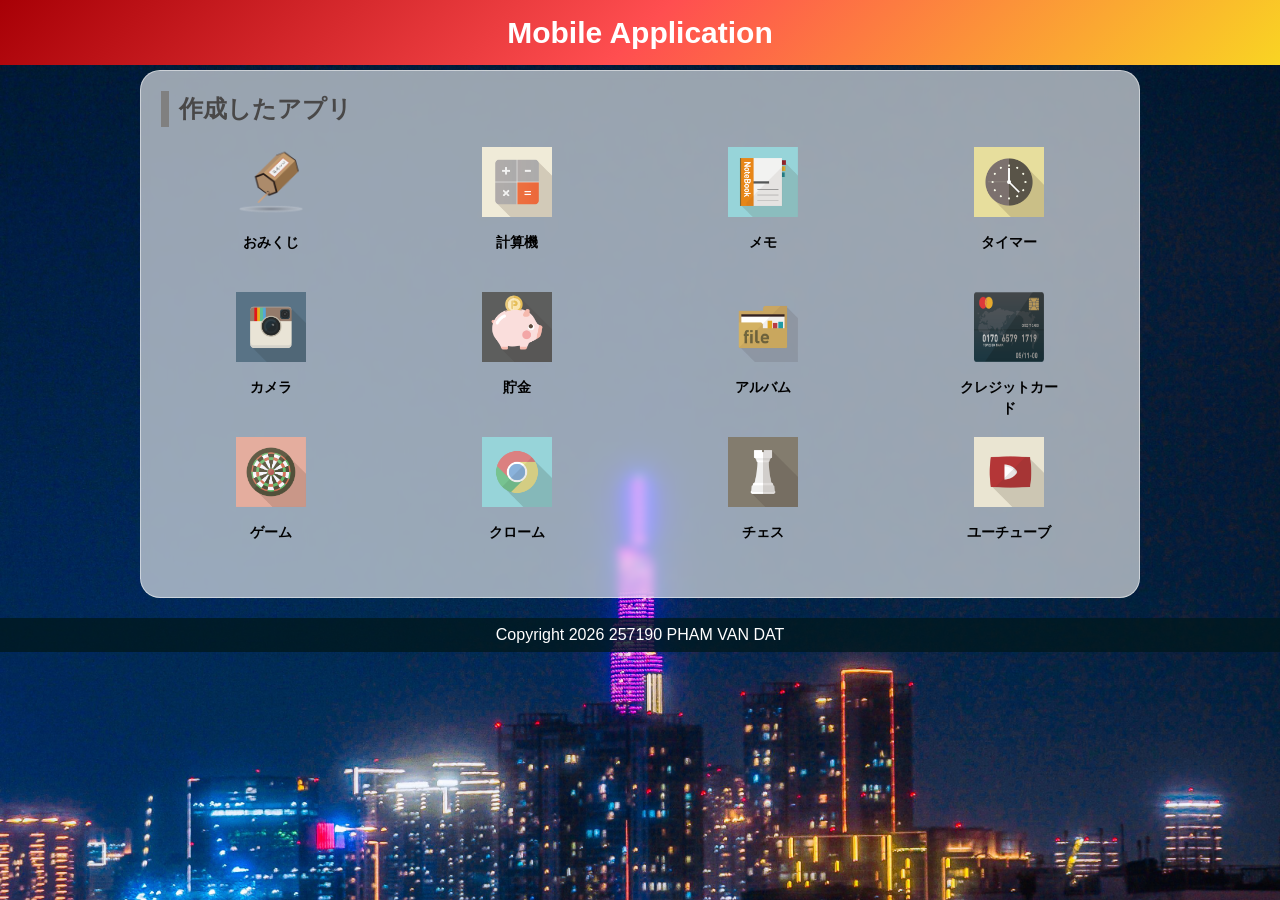
<file: index.html>
<!DOCTYPE html>
<html lang="ja">
  <head>
    <meta charset="UTF-8" />
    <title>Mobile Application</title>
    <link rel="stylesheet" href="./style.css" />
  </head>

  <body>
    <header>
      <h1>Mobile Application</h1>
    </header>

    <main>
      <div class="container">
        <h2>作成したアプリ</h2>

        <div class="sub_container">
          <div class="item01" id="omikujiApp">
            <a href="./01_omikuji01-12/omikuji.html">
              <img src="./img/omikuji3.png" alt="おみくじ" />
              <p>おみくじ</p>
            </a>
          </div>

          <div class="item01">
            <a href="#">
              <img src="./img/1.3.png" alt="計算機" />
              <p>計算機</p>
            </a>
          </div>

          <div class="item01">
            <a href="#">
              <img src="./img/1.4.png" alt="メモ" />
              <p>メモ</p>
            </a>
          </div>

          <div class="item01">
            <a href="#">
              <img src="./img/1.2.png" alt="タイマー" />
              <p>タイマー</p>
            </a>
          </div>

          <div class="item01">
            <a href="#">
              <img src="./img/1.7.png" alt="カメラ" />
              <p>カメラ</p>
            </a>
          </div>

          <div class="item01">
            <a href="#">
              <img src="./img/1.8.png" alt="貯金" />
              <p>貯金</p>
            </a>
          </div>

          <div class="item01">
            <a href="#">
              <img src="./img/1.5.png" alt="アルバム" />
              <p>アルバム</p>
            </a>
          </div>

          <div class="item01">
            <a href="#">
              <img src="./img/1.12.png" alt="クレジットカード" />
              <p>クレジットカード</p>
            </a>
          </div>

          <div class="item01">
            <a href="#">
              <img src="./img/1.6.png" alt="ゲーム" />
              <p>ゲーム</p>
            </a>
          </div>

          <div class="item01">
            <a href="#">
              <img src="./img/1.9.png" alt="クローム" />
              <p>クローム</p>
            </a>
          </div>

          <div class="item01">
            <a href="#">
              <img src="./img/1.11.png" alt="チェス" />
              <p>チェス</p>
            </a>
          </div>

          <div class="item01">
            <a href="#">
              <img src="./img/1.10.png" alt="ユーチューブ" />
              <p>ユーチューブ</p>
            </a>
          </div>
        </div>

        <div id="result"></div>
      </div>
    </main>

    <footer>
      <p>Copyright 2026 257190 PHAM VAN DAT</p>
    </footer>

    <script src="./app.js"></script>
  </body>
</html>
</file>
<file: style.css>
@charset "utf-8";

html {
  font-size: 62.5%;
}

*,
*::before,
*::after {
  box-sizing: border-box;
}

body {
  margin: 0;
  line-height: 1.5;
  color: rgb(73, 72, 72);
  font-size: 1.6rem;
  font-family: "Helvetica Neue", Arial, "Hiragino Kaku Gothic ProN",
    "Hiragino Sans", Meiryo, sans-serif;
  text-align: center;

  background-image: url("./img/backgruond.jpg");
  background-size: cover;

  background-position: center;
  background-repeat: no-repeat;
  background-attachment: fixed;
}

header,
footer,
h1,
h2,
h3,
p,
div {
  margin: 0;
  padding: 0;
}

/*****************************/
/* Header */
/*****************************/
header {
  position: fixed;
  top: 0;
  left: 0;
  width: 100%;
  z-index: 100;
}

h1 {
  padding: 10px;
  color: white;
  font-size: 3rem;
  background: linear-gradient(135deg, #a80006, #ff4e50, #f9d423);
}

/*****************************/
/* Main */
/*****************************/
main {
  margin-top: 70px;
}

/*****************************/
/* Container */
/*****************************/
.container {
  width: 1000px;
  max-width: 90%;
  margin: 20px auto;
  padding: 20px;

  background: rgba(255, 255, 255, 0.6);

  border: 1px solid rgba(255, 255, 255, 0.5);
  border-radius: 20px;

  backdrop-filter: blur(5px);
}

h2 {
  text-align: left;
  padding-left: 10px;
  border-left: 8px solid gray;
  margin-bottom: 20px;
}

/*****************************/
/* Link */
/*****************************/
a {
  color: black;
  text-decoration: none;
  font-weight: bold;
}

a:hover {
  opacity: 0.7;
}

/*****************************/
/* Grid */
/*****************************/
.sub_container {
  display: grid;
  grid-template-columns: repeat(4, 1fr);
  gap: 25px;
  justify-items: center;
}

.item01 {
  width: 100px;
  height: 120px;
  text-align: center;
}

.item01 img {
  width: 70px;
  height: 70px;
}

.item01 p {
  margin-top: 8px;
  font-size: 1.4rem;
}

/*****************************/
/* Fade In */
/*****************************/
.fade-in {
  animation: fadein 1.5s ease-out forwards;
}

@keyframes fadein {
  from {
    opacity: 0;
    transform: translateY(20px);
  }

  to {
    opacity: 1;
    transform: translateY(0);
  }
}

/*****************************/
/* Result */
/*****************************/
#result {
  margin-top: 20px;
  font-size: 2rem;
  font-weight: bold;
}

/*****************************/
/* Footer */
/*****************************/
footer {
  margin-top: 20px;
}

footer p {
  color: white;
  background: rgba(1, 24, 31, 0.8);
  padding: 5px;
}

/*****************************/
/* Responsive */
/*****************************/
@media screen and (max-width: 480px) {
  .sub_container {
    grid-template-columns: repeat(2, 1fr);
  }

  h1 {
    font-size: 2rem;
  }

  .item01 {
    width: 80px;
    height: 100px;
  }

  .item01 img {
    width: 60px;
    height: 60px;
  }
}
</file>
